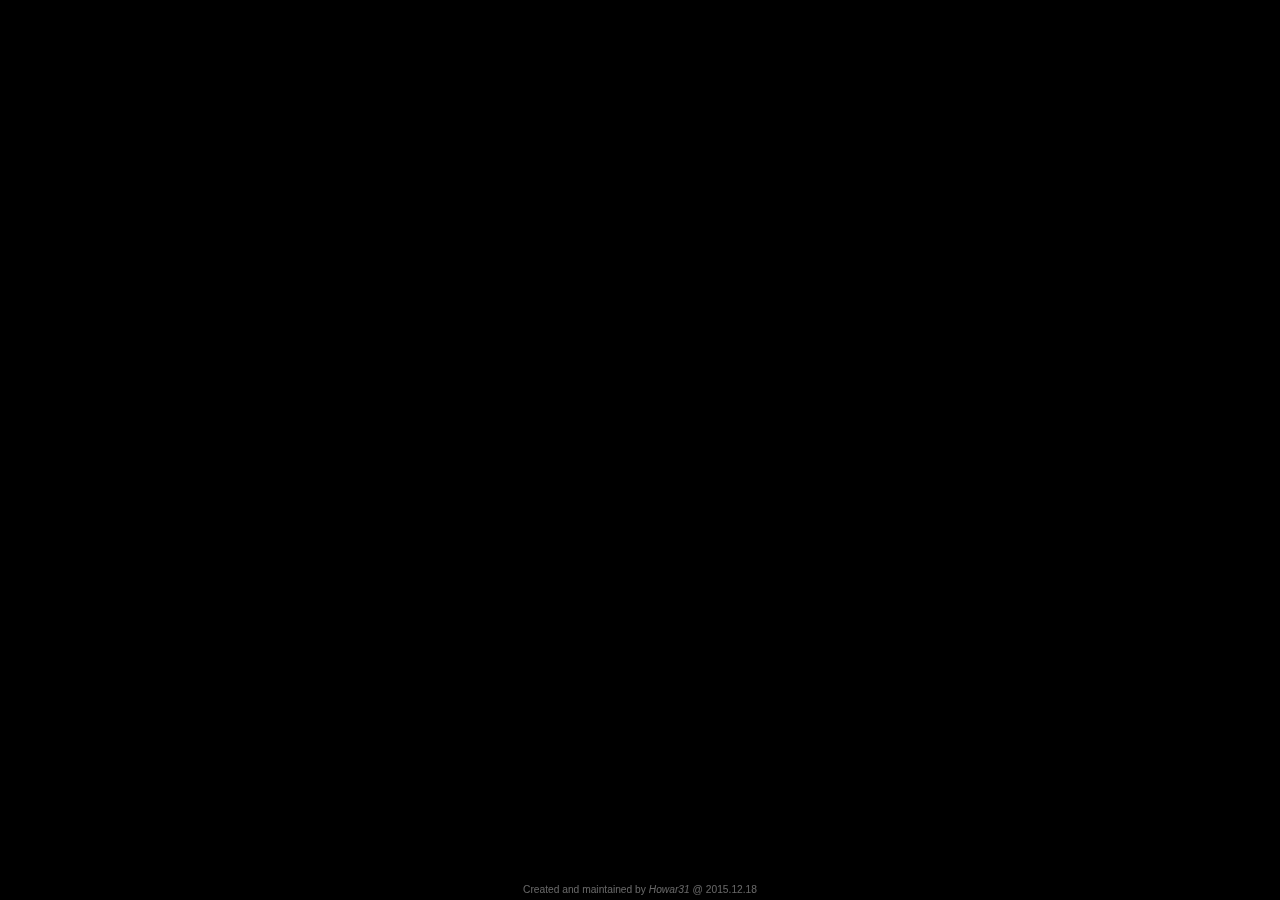
<file: index.html>
<!DOCTYPE html>
<html itemscope itemtype="http://schema.org/Person">
<head>
	<meta itemprop="name" content="Howar31">
	<meta itemprop="jobTitle" content="Front-End Web Developer">
	<meta itemprop="description" content="I am Howar31, a programmer from Taiwan.  Specialize in web programming.">
	<meta itemprop="image" content="./img/howar31avatar120.png">
	<meta charset="utf-8">
	<meta name="viewport" content="width=device-width">

	<title>Howar31 - Yet Another Geek from Taiwan</title>

	<link rel="shortcut icon" type="image/x-icon" href="./img/howar31avatar120.png" />
	<link rel="stylesheet" href="./index.css">

<!-- analytics -->
<script>
	(function(i,s,o,g,r,a,m){i['GoogleAnalyticsObject']=r;i[r]=i[r]||function(){
	(i[r].q=i[r].q||[]).push(arguments)},i[r].l=1*new Date();a=s.createElement(o),
	m=s.getElementsByTagName(o)[0];a.async=1;a.src=g;m.parentNode.insertBefore(a,m)
	})(window,document,'script','//www.google-analytics.com/analytics.js','ga');
	ga('create', 'UA-8779590-10', 'auto');
	ga('require', 'displayfeatures');
	ga('send', 'pageview');
</script>
</head>
<body>
<!-- Facebook SDK -->
<script>
	window.fbAsyncInit = function() {
	FB.init({
		appId	: '355916114562954',
		xfbml	: true,
		version	: 'v2.1'
	});
	};

	(function(d, s, id){
		var js, fjs = d.getElementsByTagName(s)[0];
		if (d.getElementById(id)) {return;}
		js = d.createElement(s); js.id = id;
		js.src = "//connect.facebook.net/en_US/sdk.js";
		fjs.parentNode.insertBefore(js, fjs);
	}(document, 'script', 'facebook-jssdk'));
</script>
<div class="parallax">
	<!-- 1 -->
	<div id="frontpage" class="parallax_group">
		<div class="parallax_layer parallax_layer-base">
			<div class="parallax_content"></div>
			<canvas id="canvas" style="position:absolute; top:0; left:0;"></canvas>
			<div id="buffer" style="display:none;"></div>
		</div>
	</div>
	<!-- 2 -->
	<div id="bio" class="parallax_group">
		<div class="parallax_layer parallax_layer-base">
			<div class="parallax_content">I am Howar31, a programmer from Taiwan.<br>Specialize in web programming. <span class="blink">_</span></div>
		</div>
		<div class="parallax_layer parallax_layer-inter">
			<div class="parallax_content">Bio</div>
		</div>
		<div class="parallax_layer parallax_layer-back">
			<div class="parallax_content"></div>
		</div>
		<div class="parallax_layer parallax_layer-deep">
			<div class="parallax_content"></div>
		</div>
	</div>
	<!-- 3 -->
	<div id="education" class="parallax_group">
		<div class="parallax_layer parallax_layer-base">
			<div class="parallax_content">Education</div>
		</div>
		<div class="parallax_layer parallax_layer-fore">
			<div class="parallax_content">
			<ul>
				<li>National Central University
				<ul>
					<li>Bachelor</li>
					<li>2006 - 2010</li>
					<li>Computer Science and Information Engineering</li>
				</ul>
				</li>
				<li>National Chung Cheng University
				<ul>
					<li>Master</li>
					<li>2012 - 2014</li>
					<li>Computer Science and Information Engineering</li>
					<li>High Speed Network Group Lab</li>
				</ul>
				</li>
			</ul>
			</div>
		</div>
	</div>
	<!-- 4 -->
	<div id="skills" class="parallax_group">
		<div class="parallax_layer parallax_layer-base">
			<div class="parallax_content">
				Front-End<br>HTML / HTML5 / CSS / CSS3 / JavaScript / jQuery / AJAX / RWD<br><br>
				Back-End<br>PHP / MySQL<br><br>
				Language<br>Chinese / English
				 <span class="blink">_</span>
			</div>
		</div>
		<div class="parallax_layer parallax_layer-inter">
			<div class="parallax_content">Skills and Expertise</div>
		</div>
		<div class="parallax_layer parallax_layer-back">
			<div class="parallax_content"></div>
		</div>
		<div class="parallax_layer parallax_layer-deep">
			<div class="parallax_content"></div>
		</div>
	</div>
	<!-- 5 -->
	<div id="myworks" class="parallax_group">
		<div class="parallax_layer parallax_layer-base">
			<div class="parallax_content">My Works</div>
		</div>
		<div class="parallax_layer parallax_layer-fore">
			<div class="parallax_content">
			<ul>
				<li><a href="http://www.roc-taiwan.org/portalOfDiplomaticMission_tc.html" target="_blank">中華民國外交部駐外單位網站</a></li>
				<li><a href="http://www.digitalpoetry-zcy.ntpu.edu.tw/" target="_blank">國立臺北大學 鄭愁予數位文學館</a></li>
				<li>Stockfeel 股感知識庫 <a href="http://www.stockfeel.com.tw/" target="_blank">首頁</a> / <a href="http://www.stockfeel.com.tw/%E4%BD%9C%E8%80%85%E5%88%97%E8%A1%A8/" target="_blank">作者地圖</a></li>
				<li><a href="https://chrome.google.com/webstore/detail/eztwitch/pnapgjocmoacccjajhomkikgggcepobk/" target="_blank">EzTwitch - A lightweight Chrome extension for Twitch TV notificaiton and popout.</a></li>
				<li><a href="http://starcitizen.howar31.com/" target="_blank">Star Citizen 中文社群網</a></li>
				<li><a href="http://howar31.com/PTTLottery/" target="_blank">PTT 推樂透</a></li>
				<li><a href="http://howar31.com/GW2Timer/" target="_blank">GW2 Timer - Guild Wars 2 World Boss Event Timer</a></li>
				<li><a href="http://gw2.howar31.com/" target="_blank">GW2 PTT Netizens Guild Website</a></li>
				<li><a href="https://github.com/howar31/NeoPlurkCSS3" target="_blank">NeoPlurkCSS3 噗浪主題</a></li>
				<li><a href="http://howar31.com/countdown/" target="_blank">Howar31 Countdown</a></li>
				<li><a href="http://howar31.com/KaohsiungExplosion/" target="_blank">Kaohsiung Explosion</a></li>
				<li><a href="http://howar31.no-ip.biz:8080/hx8/" target="_blank">HX8 Chamber of Secret</a></li>
				<li>內政部役政署替代役訓練班 財產管理系統</li>
				<li>PTT Ace PACL Tournament Website</li>
				<li>發票對獎系統</li>
				<li>HSNG Todo List</li>
			</ul>
			</div>
		</div>
	</div>
	<!-- 6 -->
	<div id="contacts" class="parallax_group">
		<div class="parallax_layer parallax_layer-base">
			<div class="parallax_content">
			<ul>
				<li><a href="https://github.com/howar31" target="_blank">GitHub</a></li>
				<li><a href="http://blog.howar31.com/" target="_blank">Blog</a></li>
				<li><a href="https://plus.google.com/105119052640513796268/" target="_blank">Google+</a></li>
				<li><a href="https://facebook.com/howar31" target="_blank">Facebook</a></li>
				<li><a href="http://plurk.com/howar31" target="_blank">Plurk</a></li>
				<li><a href="https://twitter.com/howar31" target="_blank">Twitter</a></li>
				<li><a href="http://tw.linkedin.com/in/howar31" target="_blank">LinkedIn</a></li>
				<li><a href="http://about.me/howar31" target="_blank">About.me</a></li>
			</ul>
			</div>
		</div>
		<div class="parallax_layer parallax_layer-inter">
			<div class="parallax_content">Contacts</div>
		</div>
		<div class="parallax_layer parallax_layer-back">
			<div class="parallax_content"></div>
		</div>
		<div class="parallax_layer parallax_layer-deep">
			<div class="parallax_content"></div>
		</div>
	</div>
	<!-- 7 -->
	<div id="endpage" class="parallax_group">
		<div class="parallax_layer parallax_layer-base">
			<div class="parallax_content">Thanks for visiting<br>
			<div class="g-plusone" data-href="http://howar31.com"></div>
			<div class="fb-like" data-href="http://howar31.com" data-width="250" data-layout="button_count" data-action="like" data-show-faces="true" data-share="false"></div>
<br>I'm currently now available as a freelancer.  You may contact me through my <a href="https://plus.google.com/105119052640513796268/" target="_blank">Google+ Profile</a>. <span class="blink">_</span>
			</div>
			</div>
		</div>
	</div>
</div>
<div class="footer">
	Created and maintained by <a href="http://howar31.com/">Howar31</a> @ 2015.12.18
</div>

<script src="motiongraphictypeface.js"></script>

<!-- +1 button -->
<script type="text/javascript">
	(function() {
		var po = document.createElement('script'); po.type = 'text/javascript'; po.async = true;
		po.src = 'https://apis.google.com/js/platform.js';
		var s = document.getElementsByTagName('script')[0]; s.parentNode.insertBefore(po, s);
	})();
</script>
</body>
</html>
</file>
<file: index.css>
body, html {
	overflow: hidden;
	font-size: 80%;
}

body {
	font-family: Arial, 微軟正黑體;
}

* {
	margin:0;
	padding:0;
}

a {
	text-decoration: none;
	-webkit-transition: font-size 0.5s; /* For Safari 3.1 to 6.0 */
	transition: font-size 0.5s;
}
a:hover {
	font-size: 1.1em;
	-webkit-transition: font-size 0.2s; /* For Safari 3.1 to 6.0 */
	transition: font-size 0.2s;
}

ul {
	list-style: none;
}
ul li:before {
	content: "\00BB \0020";
}

/* centre the content in the parallax layers */
.parallax_content {
	text-align: center;
	width: 90%;
	position: absolute;
	left: 50%;
	top: 50%;
	-webkit-transform: translate(-50%, -50%);
	transform: translate(-50%, -50%);
}

/* parallax */
.parallax {
	height: 500px; /* fallback for older browsers */
	height: 100vh;
	overflow-x: hidden;
	overflow-y: auto;
	-webkit-perspective: 300px;
	perspective: 300px;
}

.parallax_group {
	position: relative;
	height: 500px; /* fallback for older browsers */
	height: 100vh;
	-webkit-transform-style: preserve-3d;
	transform-style: preserve-3d;
}

.parallax_layer {
	position: absolute;
	top: 0;
	left: -6px;
	right: 0;
	bottom: 0;
	background-repeat: no-repeat !important;
	background-position: center center !important;
}

.parallax_layer-fore {
	-webkit-transform: translateZ(90px) scale(.7);
	transform: translateZ(90px) scale(.7);
	z-index: 1;
}
.parallax_layer-base {
	-webkit-transform: translateZ(0);
	transform: translateZ(0);
	z-index: 5;
}
.parallax_layer-inter {
	-webkit-transform: translateZ(-180px) scale(1.6);
	transform: translateZ(-180px) scale(1.6);
	z-index: 4;
}
.parallax_layer-back {
	-webkit-transform: translateZ(-300px) scale(2);
	transform: translateZ(-300px) scale(2);
	z-index: 3;
}
.parallax_layer-deep {
	-webkit-transform: translateZ(-600px) scale(3);
	transform: translateZ(-600px) scale(3);
	z-index: 2;
}

/* groups */
/* 1 */
#frontpage {
	z-index: 5;
	box-shadow: 0px 0px 50px 0px black;
}
#frontpage .parallax_layer-base {
	font-size: 3rem;
	line-height: 4rem;
//	background: url(./img/acefire.jpg);
	background-color: black;
	color: white;
	text-shadow: 0px 0px 10px black;
}

/* 2 */
#bio {
	z-index: 3;
}
#bio .parallax_layer-base {
	font-size: 3rem;
	line-height: 4rem;
	color: white;
	text-shadow: 0px 0px 10px black;
}
#bio .parallax_layer-inter {
	font-size: 5rem;
	line-height: 4rem;
	font-weight: bold;
	color: white;
	text-shadow: 0px 0px 10px black;
	opacity: 0.2;
}
#bio .parallax_layer-back {
	background: url(./img/appledesktop.jpg);
}

/* 3 */
#education {
	z-index: 4;
	box-shadow: 0px 0px 50px 0px black;
}
#education .parallax_layer-base {
	font-size: 5rem;
	line-height: 4rem;
	font-weight: bold;
	background: url(./img/pencil.jpg); 
	color: white;
	text-shadow: 0px 0px 10px black;
}
#education .parallax_layer-base .parallax_content {
	text-align: right;
	opacity: 0.2;
}
#education .parallax_layer-fore {
	font-size: 2rem;
	line-height: 3rem;
	color: black;
	text-shadow: 0px 0px 10px white;
}
#education .parallax_layer-fore .parallax_content {
	text-align: left;
}
#education .parallax_layer-fore .parallax_content ul {
	padding-left: 20px;
	padding-bottom: 10px;
}

/* 4 */
#skills {
	z-index: 2;
}
#skills .parallax_layer-base {
	font-size: 3rem;
	line-height: 4rem;
	color: white;
	text-shadow: 0px 0px 10px black;
}
#skills .parallax_layer-inter {
	font-size: 5rem;
	line-height: 4rem;
	font-weight: bold;
	color: white;
	text-shadow: 0px 0px 10px black;
	opacity: 0.2;
}
#skills .parallax_layer-back {
	background: url(./img/fiber.jpg); 
}
#skills .parallax_layer-deep {
}

/* 5 */
#myworks {
	z-index: 3;
	box-shadow: 0px 0px 50px 0px black;
}
#myworks a {
	color: black;
}
#myworks .parallax_layer-base {
	font-size: 5rem;
	line-height: 4rem;
	font-weight: bold;
	background: url(./img/kbwhite.jpg); 
	color: white;
	text-shadow: 0px 0px 10px black;
}
#myworks .parallax_layer-base .parallax_content {
	text-align: right;
	opacity: 0.2;
}
#myworks .parallax_layer-fore {
	font-size: 2rem;
	line-height: 3rem;
	color: black;
	text-shadow: 0px 0px 10px white;
}
#myworks .parallax_layer-fore .parallax_content {
	text-align: left;
}
#myworks .parallax_layer-fore .parallax_content ul {
	padding-left: 20px;
	padding-bottom: 10px;
}

/* 6 */
#contacts {
	z-index: 2;
}
#contacts a {
	color: white;
}
#contacts .parallax_layer-base {
	font-size: 2rem;
	line-height: 3rem;
	color: white;
	text-shadow: 0px 0px 10px black;
}
#contacts .parallax_layer-base .parallax_content {
	text-align: left;
}
#contacts .parallax_layer-base .parallax_content ul {
	padding-left: 20px;
	padding-bottom: 10px;
}
#contacts .parallax_layer-inter {
	font-size: 5rem;
	line-height: 4rem;
	font-weight: bold;
	color: white;
	text-shadow: 0px 0px 10px black;
	opacity: 0.2;
}
#contacts .parallax_layer-back {
	background: url(./img/radar.jpg);
}

/* 7 */
#endpage {
	z-index: 3;
	box-shadow: 0px 0px 50px 0px black;
}
#endpage a {
	color: white;
}
#endpage .parallax_layer-base {
	font-size: 3rem;
	line-height: 4rem;
	background: url(./img/bluemoon.jpg); 
	color: white;
	text-shadow: 0px 0px 10px black;
}

/* footer */
.footer {
	position: absolute;
	z-index:100;
	bottom: 0vh;
	top: auto;
	padding: 5px 0px 5px 0px;
	text-align:center;
	width: 100%;
	font-size:0.8rem;
	color: white;
	text-shadow: 0px 0px 3px black;
	opacity: 0.4;
	transition: opacity 0.5s, background 1s;
}
.footer:hover {
	opacity: 0.8;
	background: rgba(0,0,0,0.5);
}
.footer a {
	color: white;
	font-style: italic;
}

/* Stupid FB button fix */
.fb_iframe_widget {
	line-height: 24px;
}

/* blink text */
.blink {
	-webkit-animation-name: blinker;
	-webkit-animation-duration: 1s;
	-webkit-animation-timing-function: linear;
	-webkit-animation-iteration-count: infinite;

	-moz-animation-name: blinker;
	-moz-animation-duration: 1s;
	-moz-animation-timing-function: linear;
	-moz-animation-iteration-count: infinite;

	animation-name: blinker;
	animation-duration: 1s;
	animation-timing-function: linear;
	animation-iteration-count: infinite;
}

@-moz-keyframes blinker {  
	0% { opacity: 1.0; }
	50% { opacity: 0.0; }
	100% { opacity: 1.0; }
}

@-webkit-keyframes blinker {  
	0% { opacity: 1.0; }
	50% { opacity: 0.0; }
	100% { opacity: 1.0; }
}

@keyframes blinker {  
	0% { opacity: 1.0; }
	50% { opacity: 0.0; }
	100% { opacity: 1.0; }
}
</file>
